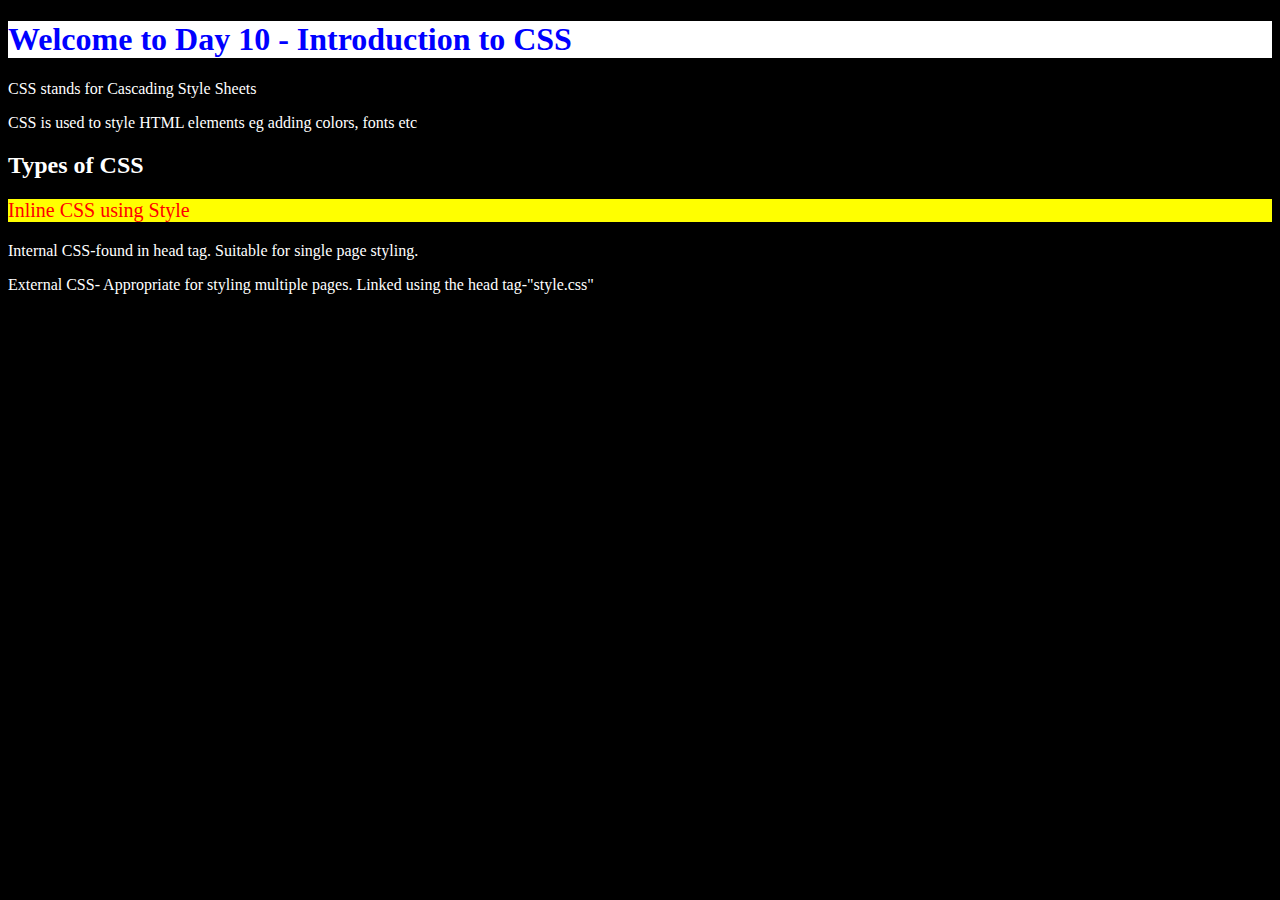
<file: index.html>
<!DOCTYPE html>
<html lang="en">
<head>
    <meta charset="UTF-8">
    <meta name="viewport" content="width=device-width, initial-scale=1.0">
    <title>100DaysOfCode-Day10</title>
  <style>
    h1 {
        color: blue;
        font-size: 2em;
        background-color: white;
    }
    </style> 
    <link rel="stylesheet" href="style.css"> 
</head>

<body style="background-color: black; color: white;">

     <h1>Welcome to Day 10 - Introduction to CSS</h1>
    <p>CSS stands for Cascading Style Sheets</p>
    <p>CSS is used to style HTML elements eg adding colors, fonts etc</p>

    <h2>Types of CSS</h2>
     <p style="color:red; background-color:yellow; font-size:20px">Inline CSS using Style</p>
     <p>Internal CSS-found in head tag. Suitable for single page styling.</p>
     <p>External CSS- Appropriate for styling multiple pages. Linked using the head tag-"style.css"</p>
   
</body>
</html>
</file>
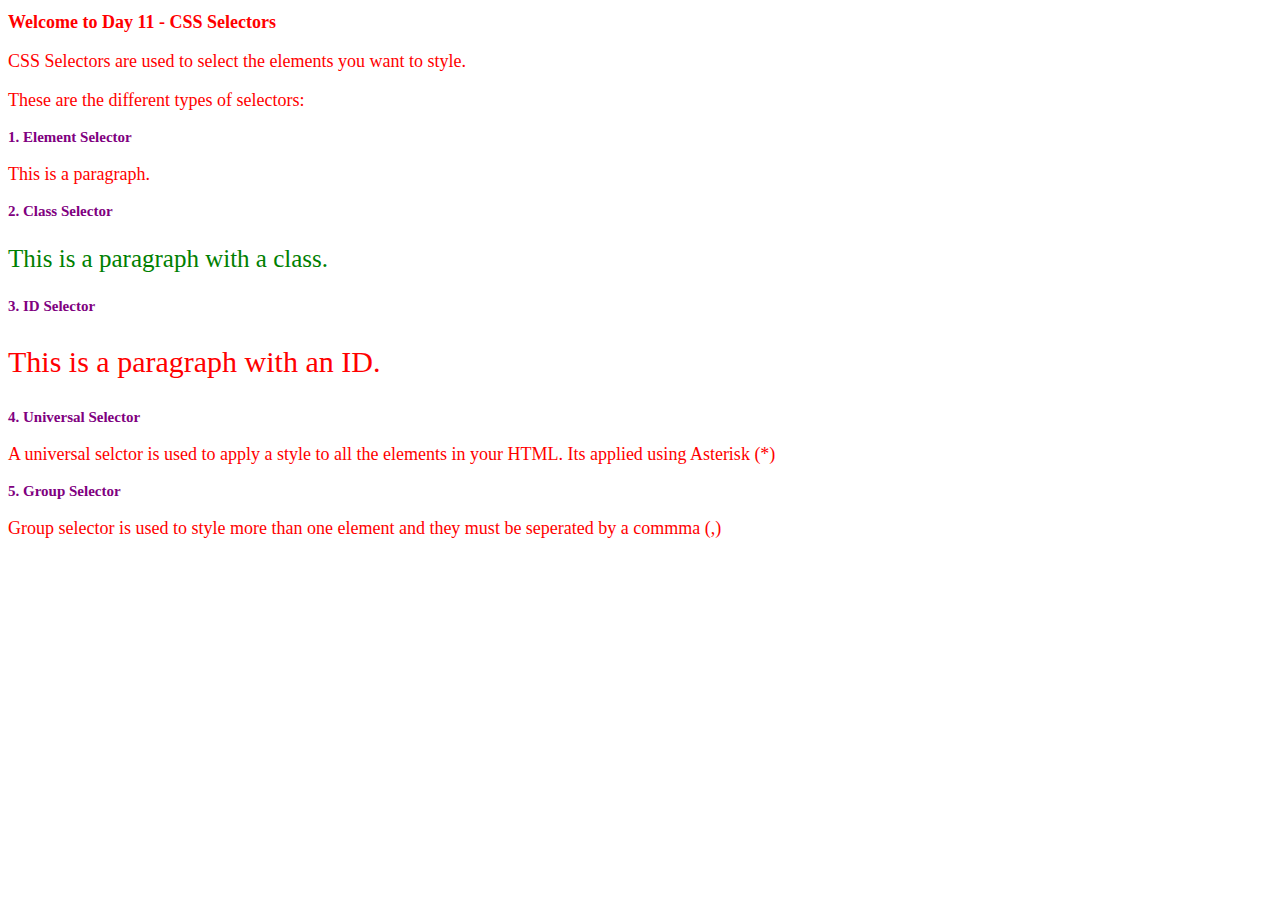
<file: Day11Index.html>
<!DOCTYPE html>
<html lang="en">
<head>
    <meta charset="UTF-8">
    <meta name="viewport" content="width=device-width, initial-scale=1.0">
    <title>100DaysOfCode</title>
</head>
<body>
    <h1>Welcome to Day 11 - CSS Selectors</h1>
    <p>CSS Selectors are used to select the elements you want to style.</p>
    <p>These are the different types of selectors:</p>

    <h3>1. Element Selector</h3>
    <p>This is a paragraph.</p>
    <style>
        p {
            color: blue;
            font-size: 20px;
        }
    </style>

    <h3>2. Class Selector</h3>    
    <p class="example">This is a paragraph with a class.</p>
    <style>
        .example {
            color: green;
            font-size: 25px;
        }
    </style>

    <h3>3. ID Selector</h3>
    <p id="unique">This is a paragraph with an ID.</p>
    <style>
        #unique {
            color: red;
            font-size: 30px;
        }
    </style>

    <h3>4. Universal Selector</h3>
    <p>A universal selctor is used to apply a style to all the elements in your HTML. Its applied using Asterisk (*)</p>
    <style>
        * {
            color: purple;
            font-size: 15px;
        }
    </style>

    <h3>5. Group Selector</h3>
    <p>Group selector is used to style more than one element and they must be seperated by a commma (,)</p>
    <style>
        h1, h2, p {
            color: red;
            font-size: 18px;
        }
    </style>
    
</body>
</html>
</file>
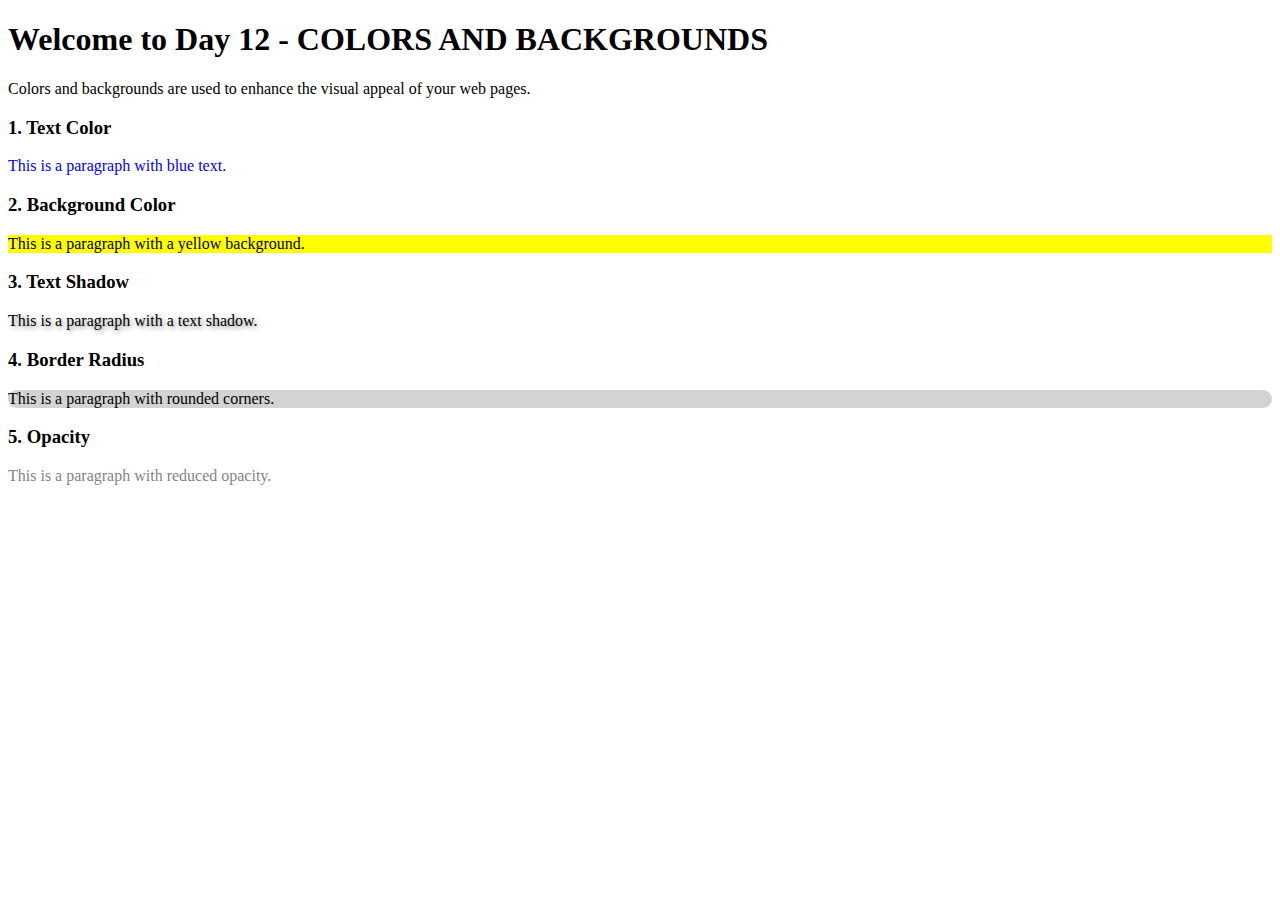
<file: Day12index.html>
<!DOCTYPE html>
<html lang="en">
<head>
    <meta charset="UTF-8">
    <meta name="viewport" content="width=device-width, initial-scale=1.0">
    <title>100DOC</title>
</head>
<body>
    <h1>Welcome to Day 12 - COLORS AND BACKGROUNDS</h1>
    <p>Colors and backgrounds are used to enhance the visual appeal of your web pages.</p>

    <div>
        <h3>1. Text Color</h3>
        <p style="color: blue;">This is a paragraph with blue text.</p>

        <h3>2. Background Color</h3>
        <p style="background-color: yellow;">This is a paragraph with a yellow background.</p>

        <h3>3. Text Shadow</h3>
        <p style="text-shadow: 2px 2px 5px gray;">This is a paragraph with a text shadow.</p>

        <h3>4. Border Radius</h3>
        <p style="border-radius: 10px; background-color: lightgray;">This is a paragraph with rounded corners.</p>

        <h3>5. Opacity</h3>
        <p style="opacity: 0.5;">This is a paragraph with reduced opacity.</p>
    </div>

</body>
</html>
</file>
<file: style.css>
/* p{
    color: violet;
    font-size: 20px;
} */

p{
    f
}
</file>
